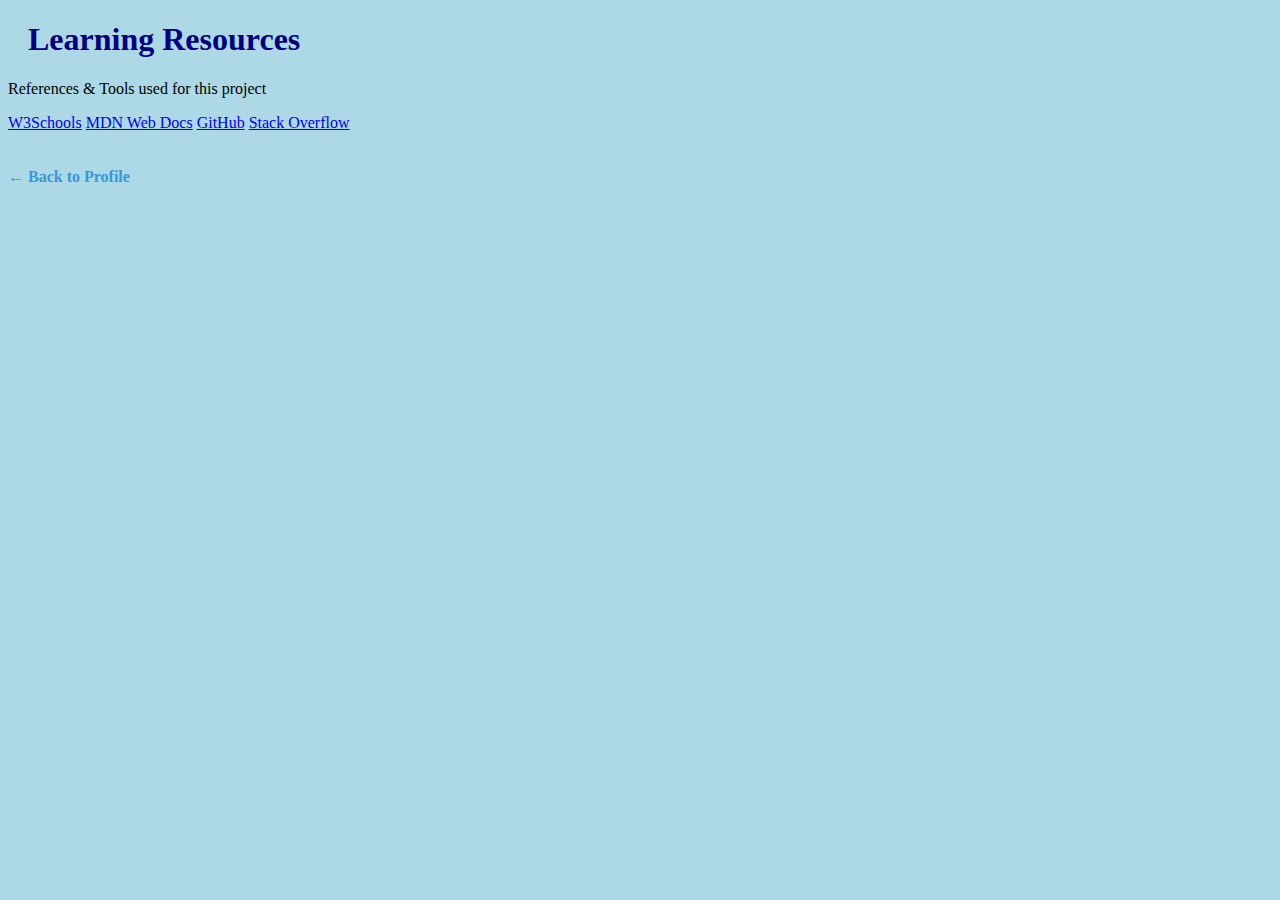
<file: introduction/resource.html>
<!DOCTYPE html>
<html lang="en">
<head>
    <meta charset="UTF-8">
    <meta name="viewport" content="width=device-width, initial-scale=1.0">
    <title>Resources | IT242</title>
    <link rel="stylesheet" href="css/mystyle.css">
    <link href="https://fonts.googleapis.com/css2?family=Poppins:wght@300;400;600&display=swap" rel="stylesheet">
</head>
<body>

    <header>
        <h1>Learning Resources</h1>
        <p class="subtitle">References & Tools used for this project</p>
    </header>

    <div class="resources-container">
        <div class="button-grid">
            <a href="https://www.w3schools.com" target="_blank" class="res-button w3-color">W3Schools</a>
            <a href="https://developer.mozilla.org" target="_blank" class="res-button mdn-color">MDN Web Docs</a>
            <a href="https://github.com" target="_blank" class="res-button github-color">GitHub</a>
            <a href="https://stackoverflow.com" target="_blank" class="res-button stack-color">Stack Overflow</a>
        </div>
        
        <br><br>
        <a href="index.html" style="color: #3498db; text-decoration: none; font-weight: bold;">← Back to Profile</a>
    </div>

</body>
</html>
</file>
<file: introduction/css/mystyle.css>
body {
    background-color: lightblue;
}

h1 {
    color: navy;
    margin-left: 20px; /* fixed typo */
}

h2 {
    color: rgb(57, 0, 123);
}

h3 {
    color: purple;
}
</file>
